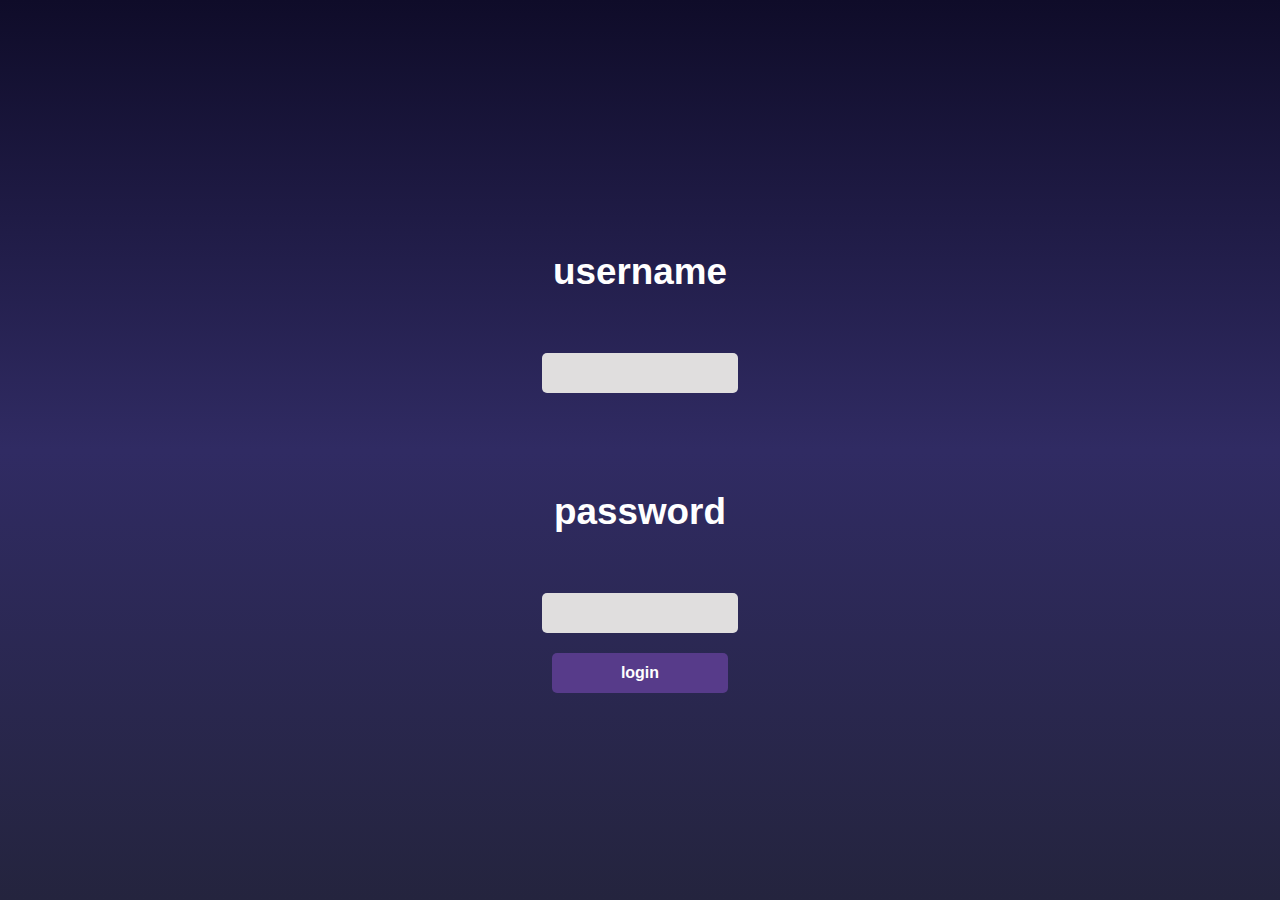
<file: index.html>
<!DOCTYPE html>
<html>
    <link rel="Stylesheet" href="syle.css">
    <title>secrete website</title>
    <div id="error"></div>
    <form action="dd.html" method="get">

<body>
    

    
<style>
    body{
        display: none ;
    }
form{
    text-align: center;
}
label{

	color: #fff;
	font-size: 2.3em;
	justify-content: center;
	display: flex;
	margin: 60px;
	font-weight: bold;
	cursor: pointer;
	transition: .5s ease-in-out;
}
input{

	width: 60%;
	height: 20px;
	background: #e0dede;
	justify-content: center;
	display: flex;
	margin: 20px auto;
	padding: 10px;
	border: none;
	outline: none;
	border-radius: 5px;
}
button{

	width: 60%;
	height: 40px;
	margin: 10px auto;
	justify-content: center;
	display: block;
	color: #fff;
	background: #573b8a;
	font-size: 1em;
	font-weight: bold;
	margin-top: 20px;
	outline: none;
	border: none;
	border-radius: 5px;
	transition: .2s ease-in;
	cursor: pointer;
}
button:hover{
    background:#6d44b8 ;
}

.login label{
	color: #573b8a;
	transform: scale(.6);
}
body{

	margin: 0;
	padding: 0;
	display: flex;
	justify-content: center;
	align-items: center;
	min-height: 100vh;
	font-family: 'Jost', sans-serif;
	background: linear-gradient(to bottom, #0f0c29, #302b63, #24243e);
}

</style>
<script src="script.js"></script>
<form>
<div class="container">
<label for="username">username</label>

<input type="text" id="username" required>

<br>
<label for="password">password</label>
    <input type="text"id="password" required>

<div>
<button type="button" onclick="auth()"> login </button>
</div>
<p id="message"></p>
</form>
</body>

</html>
</file>
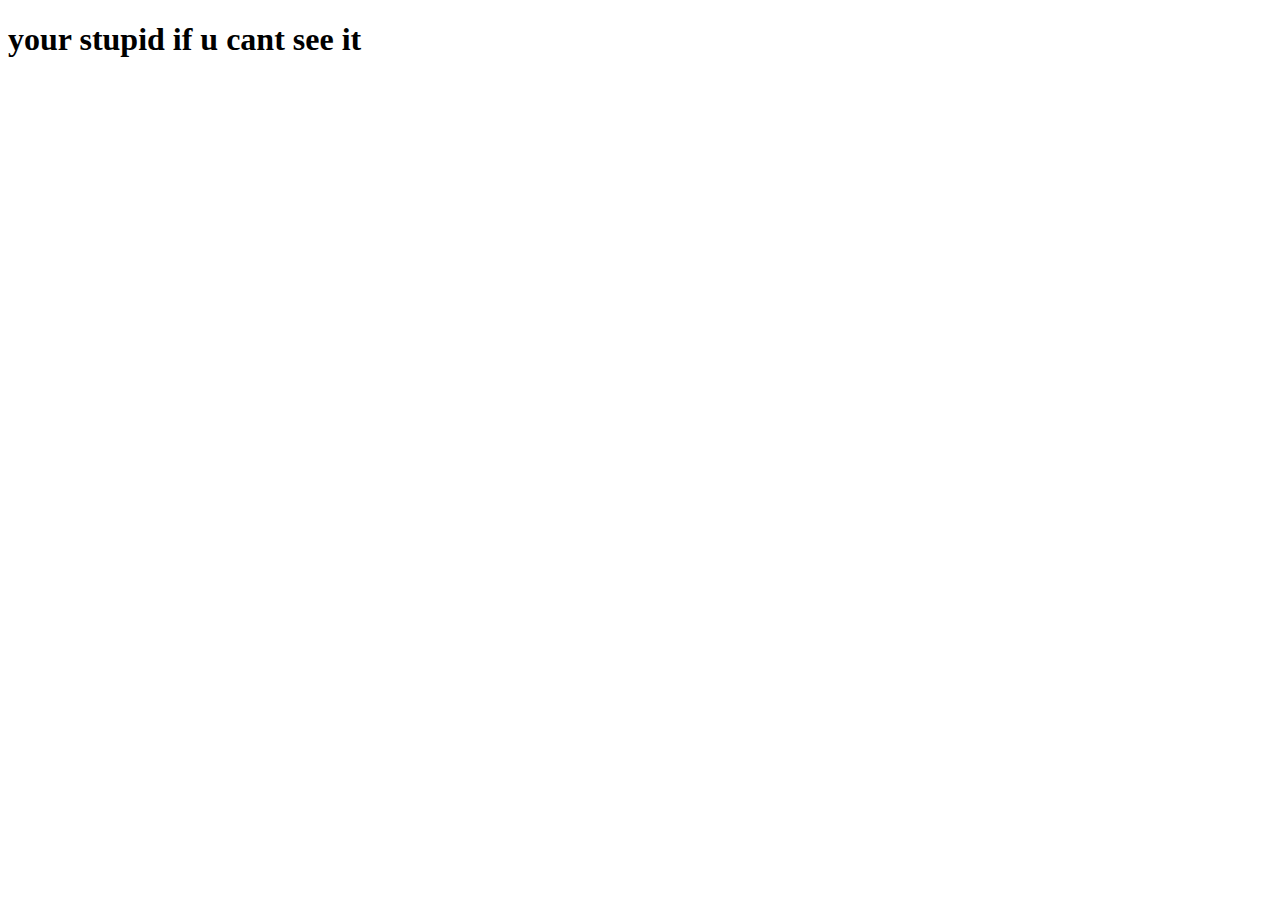
<file: dd.html>
<!DOCTYPE html>
<html lang="en">
<head>
    <meta charset="UTF-8">
    <meta name="viewport" content="width=device-width, initial-scale=1.0">
    <title>next page </title>
    
</head>
<body>
    <!--wow u made it u will think ur stupid if u didnt se this no one expects commments on a webiste well i see them sometimes but they are just for instructions for other devs oh well this is my secrete cave webstite
    you've made it i cant stop you now my big big secrete is I like harrasing tiktok girls idk y i still do it but its odly satisfiying -->
    <h1>your stupid if u cant see it</h1>
</body>
</html>
</file>
<file: syle.css>
form{
    text-align: center;
}
label{

	color: #fff;
	font-size: 2.3em;
	justify-content: center;
	display: flex;
	margin: 60px;
	font-weight: bold;
	cursor: pointer;
	transition: .5s ease-in-out;
}
input{

	width: 60%;
	height: 20px;
	background: #e0dede;
	justify-content: center;
	display: flex;
	margin: 20px auto;
	padding: 10px;
	border: none;
	outline: none;
	border-radius: 5px;
}
button{

	width: 60%;
	height: 40px;
	margin: 10px auto;
	justify-content: center;
	display: block;
	color: #fff;
	background: #573b8a;
	font-size: 1em;
	font-weight: bold;
	margin-top: 20px;
	outline: none;
	border: none;
	border-radius: 5px;
	transition: .2s ease-in;
	cursor: pointer;
}
button:hover{
    background:#6d44b8 ;
}

.login label{
	color: #573b8a;
	transform: scale(.6);
}
body{

	margin: 0;
	padding: 0;
	display: flex;
	justify-content: center;
	align-items: center;
	min-height: 100vh;
	font-family: 'Jost', sans-serif;
	background: linear-gradient(to bottom, #0f0c29, #302b63, #24243e);
}
</file>
